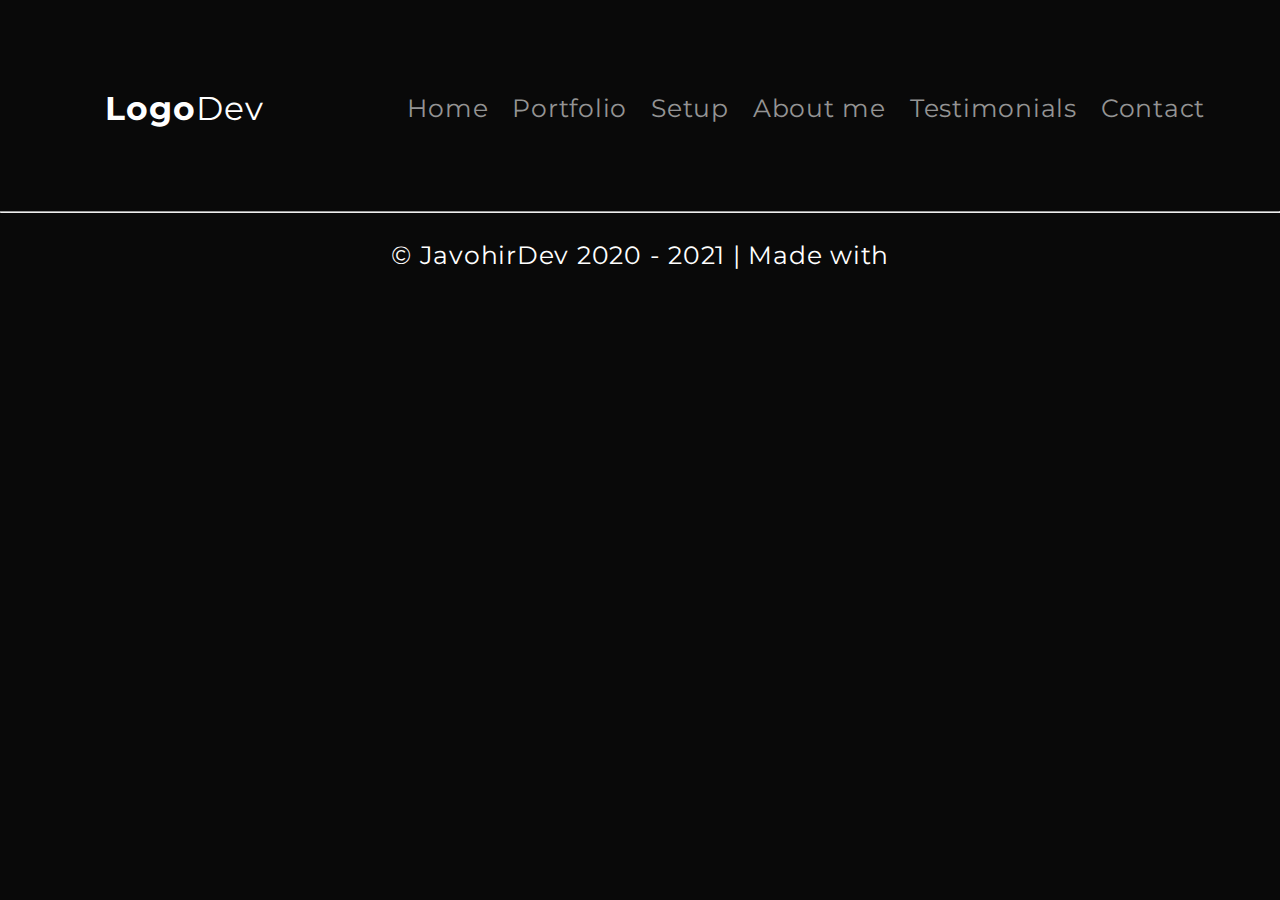
<file: contact.html>
<!DOCTYPE html>
<html lang="en">
<head>
  <meta charset="UTF-8">
  <meta name="viewport" content="width=device-width, initial-scale=1.0">
  <link rel="stylesheet" href="./styles/css/minified/main.min.css">
  <link rel="stylesheet" href="https://cdnjs.cloudflare.com/ajax/libs/font-awesome/6.7.1/css/all.min.css"
  integrity="sha512-5Hs3dF2AEPkpNAR7UiOHba+lRSJNeM2ECkwxUIxC1Q/FLycGTbNapWXB4tP889k5T5Ju8fs4b1P5z/iB4nMfSQ=="
  crossorigin="anonymous" referrerpolicy="no-referrer" />
<link rel="stylesheet" href="./styles/css/minified/main.min.css">
  <title>Testimonial</title>
</head>
<body>

  <header></header>

  <footer></footer>

  <script src="./app.js"></script>
</body>
</html>
</file>
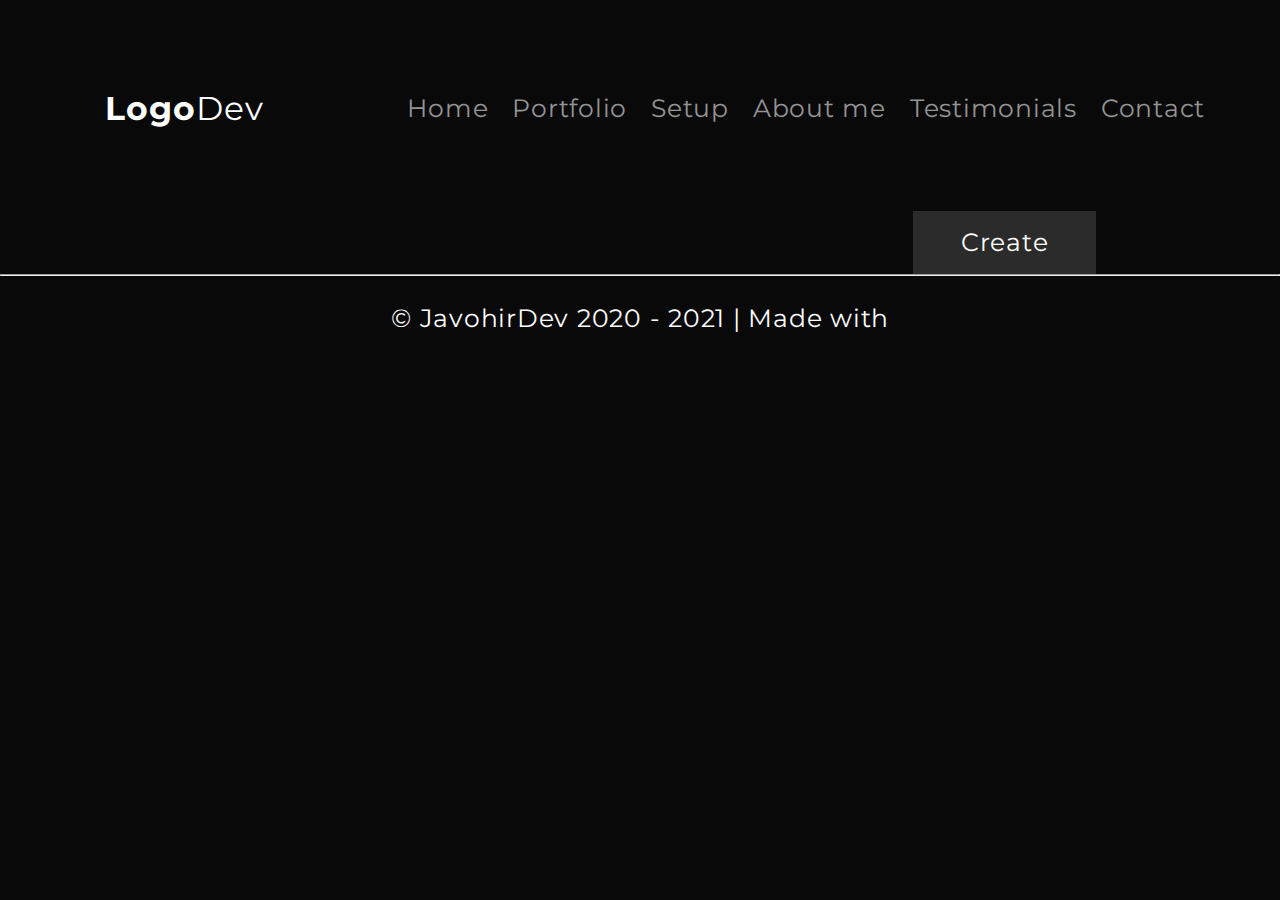
<file: testimonial.html>
<!DOCTYPE html>
<html lang="en">

<head>
  <meta charset="UTF-8">
  <meta name="viewport" content="width=device-width, initial-scale=1.0">
  <link rel="stylesheet" href="./styles/css/minified/main.min.css">
  <link rel="stylesheet" href="https://cdnjs.cloudflare.com/ajax/libs/font-awesome/6.7.1/css/all.min.css"
    integrity="sha512-5Hs3dF2AEPkpNAR7UiOHba+lRSJNeM2ECkwxUIxC1Q/FLycGTbNapWXB4tP889k5T5Ju8fs4b1P5z/iB4nMfSQ=="
    crossorigin="anonymous" referrerpolicy="no-referrer" />
  <link rel="stylesheet" href="./styles/css/minified/main.min.css">
  <title>Testimonial</title>
</head>

<body>

  <header></header>

  <main>
    <div class="container">
      <div class="testi-btn_content btn-box">
        <button class="testi-create">Create</button>
      </div>
      <div class="testimonial-content">
      </div>
    </div>
  </main>
  

  <footer></footer>

  <script src="./testimonials.js"></script>
  <script src="./app.js"></script>
</body>

</html>
</file>
<file: styles/css/minified/main.min.css>
@import"https://fonts.googleapis.com/css2?family=Montserrat:ital,wght@0,100..900;1,100..900&display=swap";:root{--btn-bg: #2B2B2B;--body-bg: #090909;--com-color: #aaaaaa;--btn-color: #0a0a0a;--link-color: #949494;--hover-color: #ffffff;--btn-bg-hover: #FAFF00}*{margin:0;padding:0;box-sizing:border-box;transition:all .5s ease-in-out;font-family:"Montserrat",sans-serif}body{color:var(--hover-color);background:var(--body-bg)}ul,ol{list-style:none}a{text-decoration:none}.container{width:100%;margin:0 auto;max-width:1440px}.btn-box{gap:11px;display:flex;align-items:center;justify-content:space-between;justify-content:start}.btn-box button{height:63px;width:183px;font-size:25px;font-weight:400;line-height:30.48px;letter-spacing:.03em;background:var(--btn-bg);color:#fff;border:1px solid rgba(0,0,0,0)}.btn-box button:hover{cursor:pointer;color:var(--btn-color);background:var(--btn-bg-hover)}.btn-box button:hover i{color:var(--btn-color) !important}.btn-box button:active{transform:scale(0.9)}header nav .container{display:flex;align-items:center;justify-content:space-between;padding:88px 75px 83px 105px}header nav .container .logo{font-size:33px;font-weight:700;line-height:40.23px;letter-spacing:.03em}header nav .container .logo span{font-size:33px;font-weight:400;line-height:40.23px;letter-spacing:.03em}header nav .container .nav-title{gap:24px;display:flex;align-items:center;justify-content:space-between}header nav .container .nav-title .nav-link{font-size:25px;font-weight:400;line-height:30.48px;letter-spacing:.03em;color:var(--link-color)}header nav .container .nav-title .nav-link:hover{color:var(--hover-color)}main .home-content .container{display:flex;align-items:center;justify-content:space-between;padding:0 138px 156px 127px}main .home-content .container .home-content_box .userName{font-size:55px;font-weight:700;line-height:67.05px;letter-spacing:.03em}main .home-content .container .home-content_box .aboutUser{width:646px;font-size:25px;font-weight:400;margin-top:28px;margin-bottom:52px;line-height:30.48px;letter-spacing:.03em;color:var(--com-color)}main .home-content .container .home-content_box .socialLinks-content{gap:35px;display:flex;align-items:center;justify-content:space-between;margin-top:27px;justify-content:start}main .home-content .container .home-content_box .socialLinks-content i{font-size:40px;cursor:pointer}main .home-content .container .home-content_box .socialLinks-content i:hover{color:#faff00 !important}main .title{font-size:45px;font-weight:700;text-align:center;line-height:54.86px;letter-spacing:.03em}main .description{font-size:35px;font-weight:400;margin-top:10px;text-align:center;line-height:42.67px;margin-bottom:137px;letter-spacing:.03em;color:var(--btn-bg-hover)}main .portfolio-content{gap:148px;display:flex;align-items:center;justify-content:space-between;flex-direction:column;padding:0 217px 190px 164px}main .portfolio-content .portfolio-box{gap:55px;display:flex;align-items:center;justify-content:space-between}main .portfolio-content .portfolio-box h2{font-size:35px;font-weight:700;text-align:left;line-height:42.67px;letter-spacing:.03em}main .portfolio-content .portfolio-box p{padding:29px 0;font-size:20px;font-weight:400;text-align:left;line-height:24.38px;letter-spacing:.03em;color:var(--com-color)}main .setup-content_big .setupImage{display:flex;margin:0 auto;border-radius:10px;justify-content:center}main .setup-content_big .setup-content{gap:61px;display:flex;align-items:center;justify-content:space-between;display:grid;margin-top:72px;margin-bottom:152px;justify-content:center;grid-template-columns:auto auto}main .setup-content_big .setup-content .setup-box:nth-child(1) .setup-box_title i{transform:rotate(35deg)}main .setup-content_big .setup-content .setup-box .setup-box_title{font-size:30px;font-weight:700;line-height:36.57px;letter-spacing:.03em}main .setup-content_big .setup-content .setup-box ul{color:#faff00;list-style:disc}main .setup-content_big .setup-content .setup-box ul li{margin-top:18px;margin-left:18px}main .setup-content_big .setup-content .setup-box ul li .setup-link{color:#faff00;font-size:25px;font-weight:400;line-height:30.48px;letter-spacing:.03em}main .about-content_big{padding:0 130px 213px 105px}main .about-content_big .about-content{display:flex;align-items:center;justify-content:space-between;gap:52px}main .about-content_big .about-content .about-title1{font-size:30px;font-weight:400;line-height:36.57px;letter-spacing:.03em;width:518px}main .about-content_big .about-content .about-title2{font-size:30px;font-weight:700;line-height:36.57px;letter-spacing:.03em;text-align:left;margin:30px 0}main .about-content_big .about-content .about-title3{margin-bottom:150px}main .edit-title-btn{background-color:#007bff;color:#fff;padding:5px 10px;border:none;border-radius:4px;font-size:14px;cursor:pointer;transition:background-color .3s ease}main .edit-title-btn:hover{background-color:#0056b3}main .edit-title-btn:focus{outline:none}main .testi-btn_content{display:flex;justify-content:end}main .testi-btn_content .testi-create{position:relative;left:-184px}main .testimonial-content{color:var(--hover-color)}main .testimonial-content .testi-content{text-align:center;padding-bottom:157px}main .testimonial-content .testi-content h2{font-size:34px;font-weight:700;line-height:60px}main .testimonial-content .testi-content p{font-size:24px}main .testimonial-content .testi-content span{display:inline-block;font-size:20px;padding-top:10px}footer .container p{text-align:center;padding:27px 0;font-size:25px;font-weight:400;line-height:30.48px;letter-spacing:.03em}/*# sourceMappingURL=main.min.css.map */
</file>
